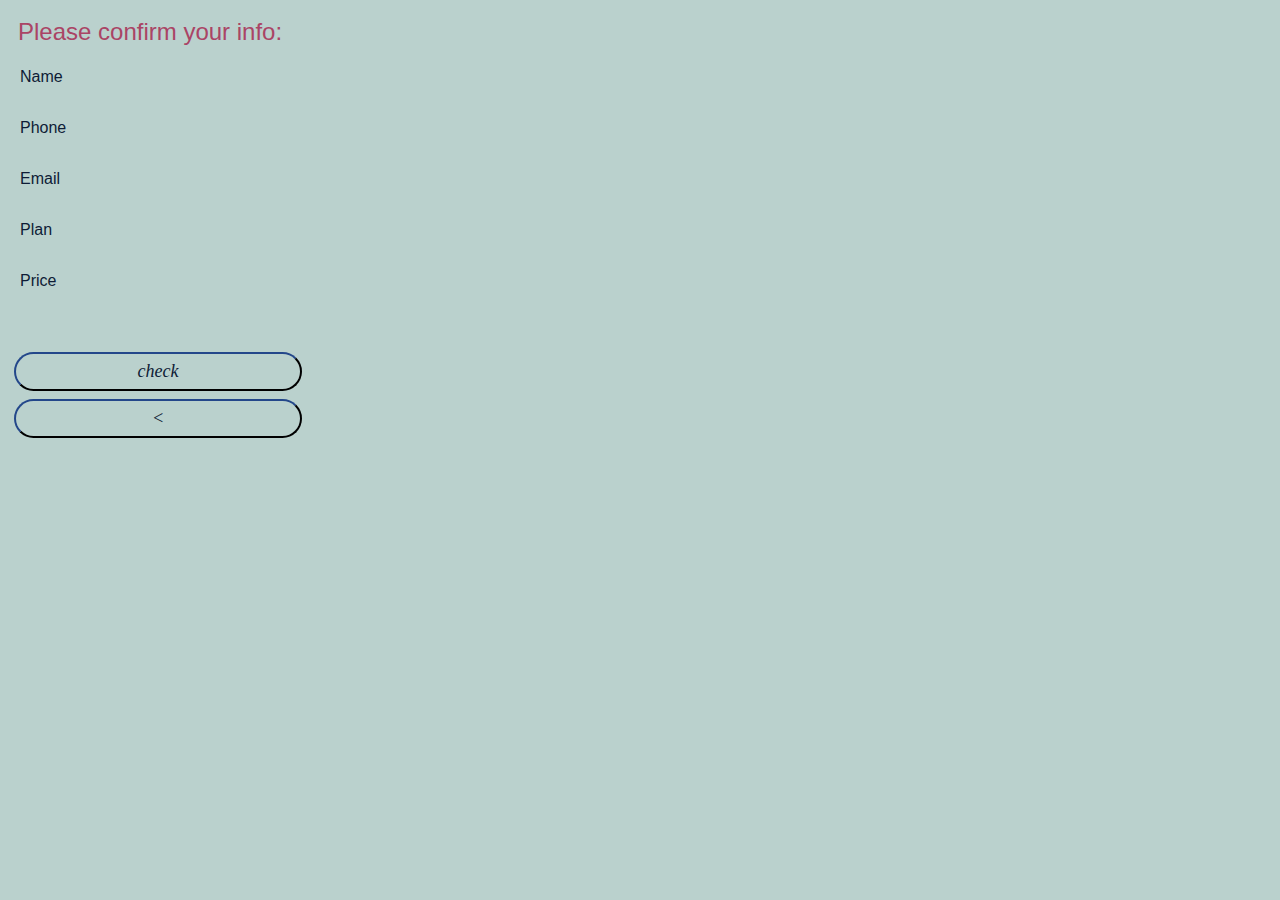
<file: pagina/confirm.html>
<!DOCTYPE html>
 <html lang="es">
    <head>
      <title>Storage</title>
      <meta charset="UTF-8">
      <meta name="viewport" content="width=device-width, initial-scale=1.0">
    <link rel="stylesheet" href="https://stackpath.bootstrapcdn.com/bootstrap/4.5.2/css/bootstrap.min.css" integrity="sha384-JcKb8q3iqJ61gNV9KGb8thSsNjpSL0n8PARn9HuZOnIxN0hoP+VmmDGMN5t9UJ0Z" crossorigin="anonymous">
    <link rel="stylesheet" href="css/styles.css">

<script src="java/Storage.js"> </script>

     </head>
     <body class="con" onload="retrieve()">
         <h4>Please confirm your info:</h4>
         <table class= "ret">
           <div class = "ret">
         <label for="nombre">Name</label>
         <p id="nom2"></p>
         </div>
         <div class="ret">
         <label for="telephone">Phone</label>
         <p  id="tel2"></p>
         </div>
         <div class="ret">
         <label for="email">Email</label>
         <p id="email2"></p>
         </div>
         <div class="ret">
         <label for="plan">Plan</label>
         <p id="pl2"></p>
         </div>
         <div class="ret">
         <label for="price">Price</label>
         <p id="price"></p>
         </div>
         </table>
        <br>
         <button class="right btn-large btn-floating green darken-2 waves-effect waves-light" onclick="confirmed()"><i class="material-icons">check</i></button>
         <button class="right btn-large btn-floating red waves-effect waves-light"><a href="index.html"><i class="material-icons"><</i></a></button>
     </body>
</html>
</file>
<file: pagina/css/styles.css>
/* colores
fondo verde opal : #BAD1CD
texto misty rose: #F2D1C9
links blue yonder: #587792
clicked links: #0E1C36
titulos: #AA4465

*/

*{
margin: 1px;
padding: 2px;
background-color: #BAD1CD;
color: #0E1C36
}
body{
  background-color: #BAD1CD;
  padding: 2px;
  margin:2px;
}
a{
  color:#587792
}
a:hover{
  color:#0E1C36
}
.txt1{
  display: flex;
  flex-direction: column;
  align-content: center;
}

p{
  font-size: 18px;
  text-align: center;
  padding:20px;
  margin:4px;
  display: contents;

}

p.latlong{
  display:contents;
}

 h2 {
  align-self: center;
  color: #AA4465;
  text-align: center;
  margin:4px;
  padding:2px;

}
h1 {
  align-content: center;
  text-align: center;
  color: #AA4465;
  margin:2px;
  padding:2px;

}

h3{
  align-content: center;
  text-align: center;
  color: #AA4465;
  margin:1px;
  padding:2px;

}
h4 {
  color: #AA4465;
  margin:4px;
  padding:4px;
  margin-right: 20px;
}

h5{
  color: #AA4465;
  margin:4px;
  padding:4px;
  margin-right: 20px;
  height: 10px;
}
button{
  border-radius: 25px;
  border-color: #0E1C36;
  font-family: Titillium;
  font-size: 18px;
  padding: 4px;
  margin:4px;
}

button:hover{
  color: #AA4465;
  border-color: #AA4465;
}
.nav-link{
 color: #587792
}
.pic{
  align-self:center;
  padding: 40px;
  margin: 4px;
}
.navbar-brand{
  background-color: #BAD1CD;
  color:#F2D1C9;
}
.navbar{
  background-color: #BAD1CD;
  color:#BAD1CD;
}
.img-fluid{
  align-items: center;
}
.salmon{
  margin:4px;
  padding: 2px;
  color:#0E1C36;
  display: flex;
  flex-direction: column;
}

.prep{
  list-style: none;
  color:#0E1C36;
  display: flex;
  flex-direction: column;
  padding:4px;
  margin : 4px;
}

.ind{

  color:#0E1C36;
  display: flex;
  flex-direction: row;
  align-items: flex-start;
}
img.sa{
  width: 50%;
  height:50%;
  align-self: center;
}
.met{

  color:#0E1C36;
  display: flex;
  flex-direction: column;

}

.ing{
  color:#0E1C36;
  display: flex;
  flex-direction: column;
  padding:4px;
  margin : 2px;

}
img.la{
  width: 30%;
  height:30%;
  display: flex;
  flex-direction: row;
  align-items: flex-end;

}


ul{
  display: flex;
  flex-direction: row;
  padding: 5px;
  margin:4px;
  text-decoration: none;

}

li{
  padding: 5px;
  margin:4px;
  list-style: none;
}
@media screen and (max-width: 480px){

  .salmon{
    margin:4px;
    padding: 2px;
    color:#0E1C36;
    display: flex;
    flex-direction: column;

  }
  .prep{
    list-style: none;
    color:#0E1C36;
    display: flex;
    flex-direction: column;
    padding:4px;
    margin : 4px;
  }

  .ind{

    color:#0E1C36;
    display: flex;
    flex-direction: column;

  }

  .ing{
    color:#0E1C36;
    display: flex;
    flex-direction: column;
    padding:4px;
    margin : 10px;

  }

  img.sa{
    width: 50%;
    height:50%;
    align-self: center;


  }
  img.la{
    width: 70%;
    height:70%;
    display: flex;
    flex-direction: row;
    align-self: center;
    margin: 10px;


  }
}

#plan{
  margin: 10px;
  padding: 5px;
  align-items:flex-end;


}
.centert{
  display: flex;
  flex-direction: column;
  padding: 10px;
  align-items: center;
}
/*carrousel*/
.center{
  display: flex;
  flex-direction: column;
  margin:40px;
  padding: 10px;
  align-items: center;
}
.centerc{
  display: flex;
  flex-direction: column;
  padding: 10px;
  align-items: center;
  
}
.centerd{
  display:inline-flex;
  flex-direction:row;
  align-items: center;
  margin:20px;
  padding:20px;
}
.piccar{
  padding: 5px;
  align-items: center;
  padding-left: 40px;
  margin-right: 40px;

}
.carousel-item{
  padding:40px;
  align-items: center;
  margin: 20;
  height: 50%;
  width: 50%;
}

.carousel-control-prev{
  margin-left: 40px;
  width: 20px;
}
.carousel-control-next{
  width: 20px;
}
.carousel-caption{
  align-items:center;
  padding-left: 50px;
  height: 100px;

}

.carousel{
  align-items: center;
  height: 50%;
  width: 50%;
}
/*end of carrousel*/

/*confirm*/
.con{
  display:inline-flex;
  flex-direction: column;
  margin: 5px;
  padding: 2px;

}
.ret{
  display:inline-flex;
  flex-direction: column;
  margin: 5px;
  padding: 2px;

}

/*end of confirm*/
</file>
